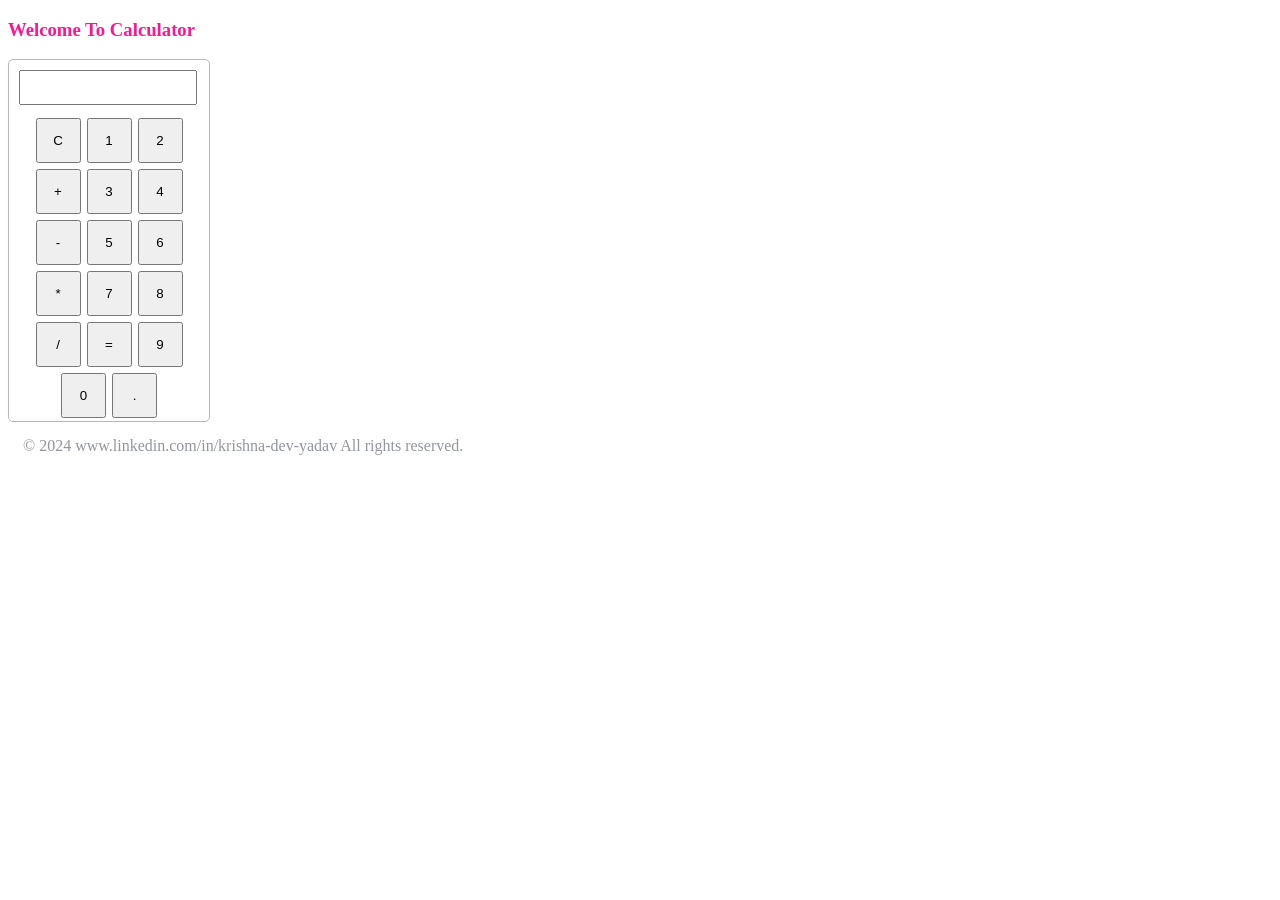
<file: index.html>
<!DOCTYPE html>
<html lang="en">
<head>
    <title>KD Calculator</title>
    <link rel="stylesheet" href="calc.css">
</head>
<body>
    <header>
        <h3 class = "head">Welcome To Calculator</h3>
    </header>
    <main>
        <div id="calculator">
            <input type="text" id = "display" readonly>
            <div class="button-container">
                <button  class = "button" onclick="currentDisplay = ''; document.querySelector('#display').value = currentDisplay">C</button>
                <button class = "button" onclick="currentDisplay+= 1; document.querySelector('#display').value = currentDisplay">1</button>
                <button class = "button" onclick="currentDisplay+= 2; document.querySelector('#display').value = currentDisplay">2</button>
                <button class = "button" onclick="currentDisplay+= '+'; document.querySelector('#display').value = currentDisplay">+</button>
                <button class = "button" onclick="currentDisplay+= 3; document.querySelector('#display').value = currentDisplay">3</button>
                <button class = "button" onclick="currentDisplay+= 4; document.querySelector('#display').value = currentDisplay">4</button>
                <button class = "button" onclick="currentDisplay+= '-'; document.querySelector('#display').value = currentDisplay">-</button>
                <button class = "button" onclick="currentDisplay+= 5; document.querySelector('#display').value = currentDisplay">5</button>
                <button class = "button" onclick="currentDisplay+= 6; document.querySelector('#display').value = currentDisplay">6</button>
                <button class = "button" onclick="currentDisplay+= '*'; document.querySelector('#display').value = currentDisplay">*</button>
                <button class = "button" onclick="currentDisplay+= 7; document.querySelector('#display').value = currentDisplay">7</button>
                <button class = "button" onclick="currentDisplay+= 8; document.querySelector('#display').value = currentDisplay">8</button>
                <button class = "button" onclick="currentDisplay+= '/'; document.querySelector('#display').value = currentDisplay">/</button>
                <button class = "button" onclick="currentDisplay = eval(currentDisplay); document.querySelector('#display').value = currentDisplay">=</button>
                <!-- let result = eval(currentDisplay); ye bhi kr skte the -->
                <button class = "button" onclick="currentDisplay+= 9; document.querySelector('#display').value = currentDisplay">9</button>
                <button class = "button" onclick="currentDisplay+= 0; document.querySelector('#display').value = currentDisplay">0</button>
                <button class = "button" onclick="currentDisplay+= '.'; document.querySelector('#display').value = currentDisplay">.</button>
    
            
            </div>
        </div>
    </main>
    <footer>
        <div class="copyright">
            © 2024 www.linkedin.com/in/krishna-dev-yadav All rights reserved.
        </div>
    </footer>
    <script src = "calc.js"></script>
</body>
</html>
</file>
<file: calc.css>
.head{
    display: flex;
    color: deeppink;
}

#calculator{
    border: 1px solid rgb(187,183,183);
    border-radius: 5px;
    width: 200px;

}

#display{
    margin: 10px;
    width: 85%;
    font-size: 25px;
}

.button-container{
    display: flex;
    justify-content: center;
    flex-wrap: wrap;
}

.button{
    width: 45px;
    height: 45px;
    margin: 3px;
}

.copyright{
    color: #94969f;
    text-align: left;
    padding: 15px;
}
</file>
